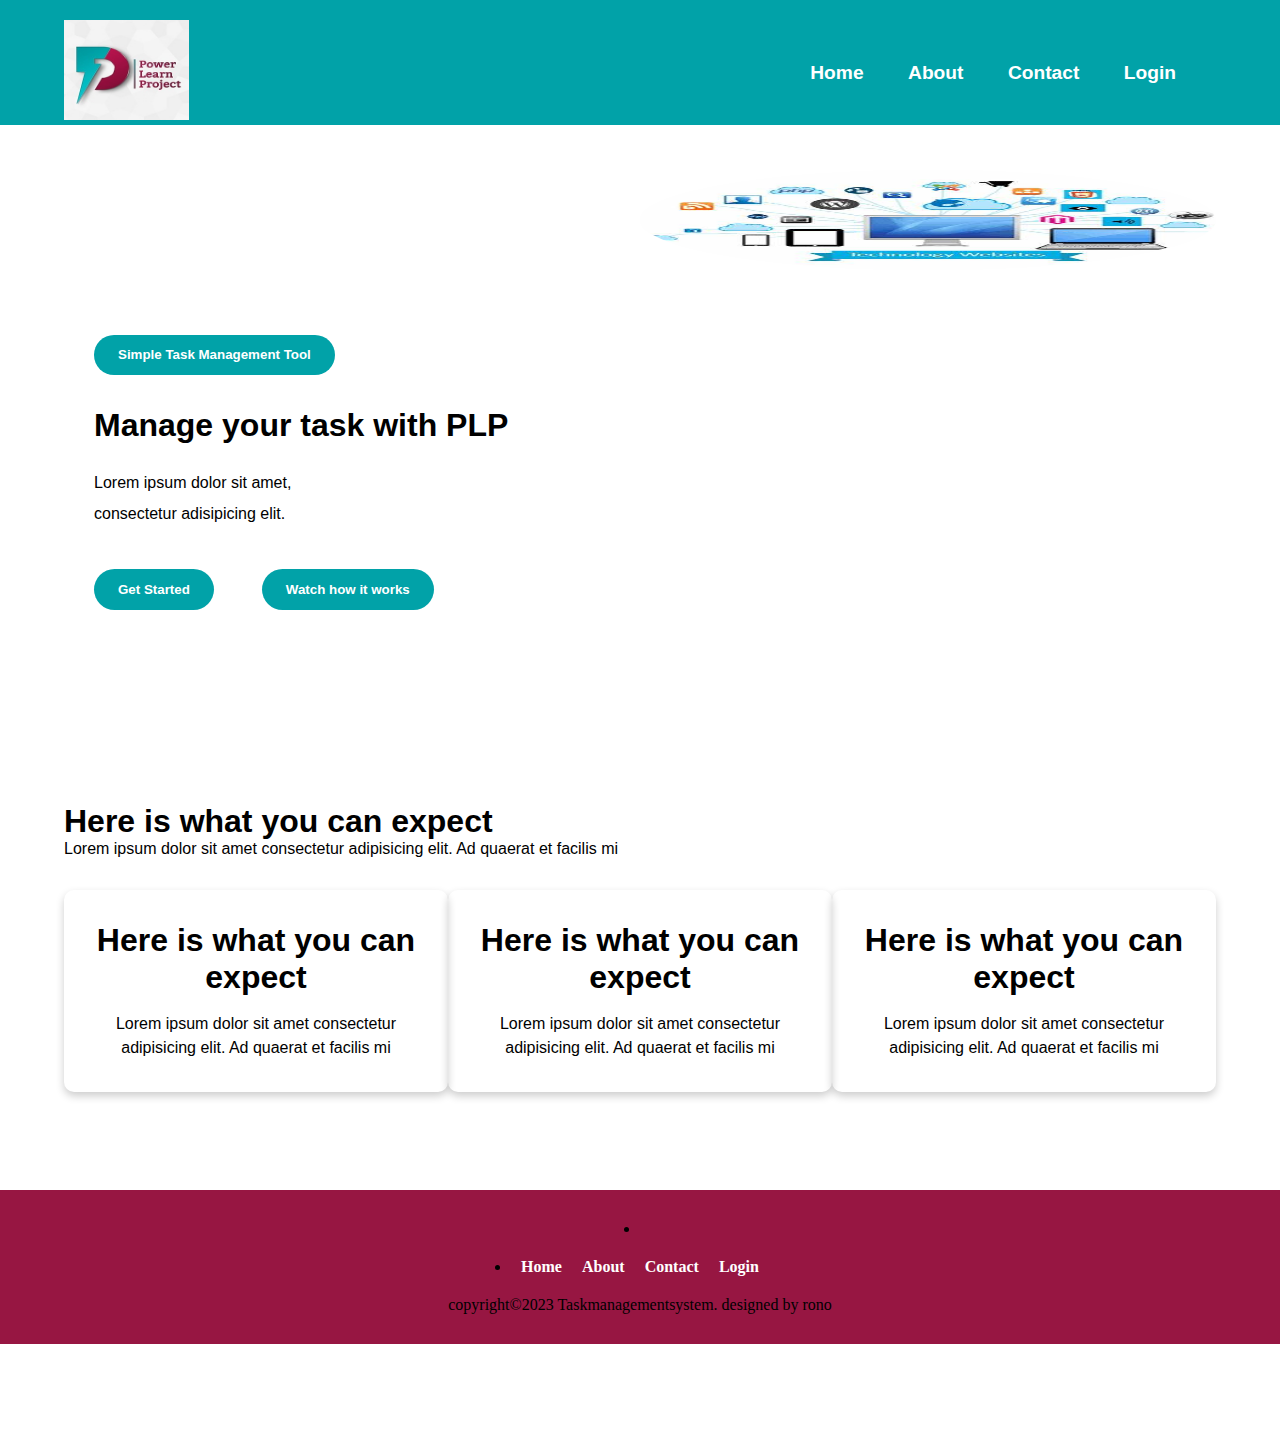
<file: index.html>
<!DOCTYPE html>
<html lang="en">
<head>
    <meta charset="UTF-8">
    <meta http-equiv="X-UA-Compatible" content="IE=edge">
    <meta name="viewport" content="width=device-width, initial-scale=1.0">
    <title>Task management system</title>
    <link rel="stylesheet" href="styles.css">
    <script src="script.js" defer></script>
</head>
<body>
    <header>
        <nav class="nav">
            <a href="index.html">
            <img src="R.jpeg" alt="Task managemnet logo">
            </a>
            <div class="hamburger">
                <span class="line"></span>
                <span class="line"></span>
                <span class="line"></span>
            </div>
            
            <div class="nav__link hide">
                <a href="index.html">Home</a>
                <a href="#">About</a>
                <a href="#">Contact</a>
                <a href="signup.html">Login</a>

            </div>
        </nav>
    </header>




    <div class = "main" >
        <div class="hero-section">
            <article class = "hero-section_left">
                <button type="button">Simple Task Management Tool</button>
                <h1>Manage your task with PLP</h1>
                <p>Lorem ipsum dolor sit amet, consectetur adisipicing elit.</p>

                <div class="get-started">
                    <a href="./signup.html">
                        <button type="button">Get Started</button>
                    </a>
                    <span class="how-works">
                    <button type="button">Watch how it works</button>
                    </span>
                </div>
            </article>
            <article class="hero-section_right">
                <img src="./images/landing page.jpeg" alt="">
            </article>

        </div>







        <div class="main-content">
            <div class="sub-title">
                <h1>Here is what you can expect</h1>
                <p>Lorem ipsum dolor sit amet consectetur adipisicing elit. Ad quaerat et facilis mi</p>
            </div>

            <section class="main-content_cards">
                <div class="card">
                    
                    <i class="fa fa-home" aria-hidden="true"></i>
                    <h1>Here is what you can expect</h1>
                    <p>Lorem ipsum dolor sit amet consectetur adipisicing elit. Ad quaerat et facilis mi</p>
                </div>
                <div class="card">
                    <!-- <i class="fa fa-mobile"></i> -->
                    <i class="fa fa-mobile" aria-hidden="true"></i>
                    <h1>Here is what you can expect</h1>
                    <p>Lorem ipsum dolor sit amet consectetur adipisicing elit. Ad quaerat et facilis mi</p>
                </div>
                <div class="card">
                    <!-- <i class="fa <i class="fa fa-envelope-open" ></i> -->
                    <i class="fa fa-envelope-open" aria-hidden="true"></i>
                    <h1>Here is what you can expect</h1>
                    <p>Lorem ipsum dolor sit amet consectetur adipisicing elit. Ad quaerat et facilis mi</p>
                </div>
            </section>
        </div>
    </div>

<!-- <footer></footer> -->
<footer class="footer">
    <ul class="social_icons">
        <!-- social media icons -->
        <li class="list">
            <a class="icon" href="#">
                <ion-icon name="logo-facebook"></ion-icon>
            </a>
        </li class="list">
            <a class="icon" href="#">
                <ion-icon name="logo-linkedin"></ion-icon>
                </ion-icon>
            </a>
        <li>
            <li class="list">
                <a class="icon" href="#">
                </ion-icon name="logo-twitter" ></ion-icon>
                </a>
            </li>
            <li class="list" >
                <a class="icon" href="#">
                </ion-icon name="logo-instagram"></ion-icon>
                </a>
            </li>

        </li>
    </ul>
    <!-- home page, about page, contact page and login page -->
    <ul class="menu" >
        <li clas="menu_icons">
            <a class="tag" href="index.html">Home</a>
        </li>
        <li class="menu_icons">
            <a class="tag" href="about.html">About</a>
        </li>
        <li class="menu_icons">
        <a class="tag" href="contact.html">Contact</a>
        </li>
        <li class="menu_icons">
        <a class="tag" href="signup.html">Login</a>
        </li>
    </ul>
    <div class="footer-bottom">
        <!-- copyright section -->
        <p>copyright&copy;2023 Taskmanagementsystem. designed by <span>rono</span> </p>

    </div>
</footer>


</body>

</html>
</file>
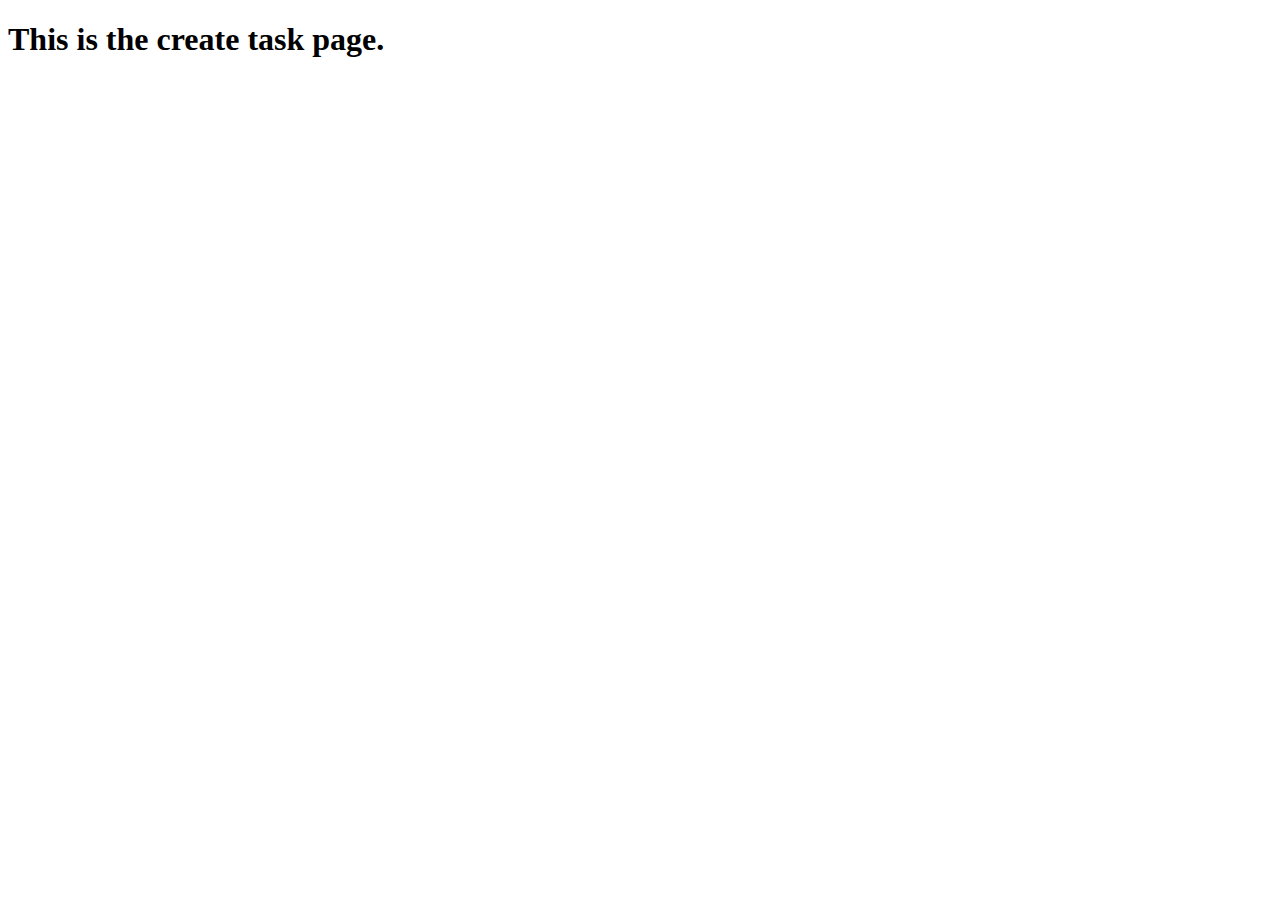
<file: createTask.html>
<!DOCTYPE html>
<html lang="en">
<head>
    <meta charset="UTF-8">
    <meta http-equiv="X-UA-Compatible" content="IE=edge">
    <meta name="viewport" content="width=device-width, initial-scale=1.0">
    <title>Create Task</title>
</head>
<body>
    <h1>This is the create task page.</h1>
</body>
</html>
</file>
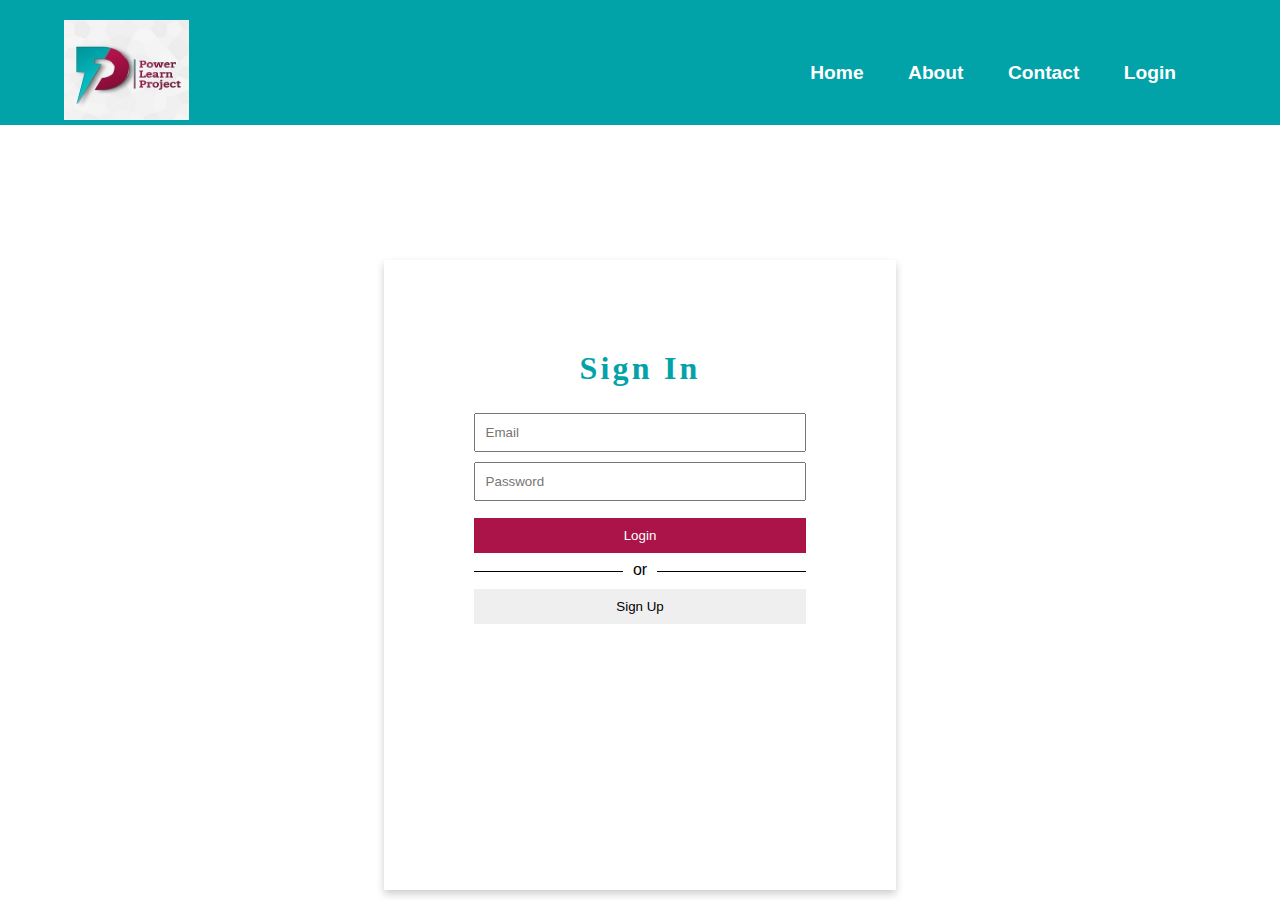
<file: signup.html>
<!DOCTYPE html>
<html lang="en">
<head>
    <meta charset="UTF-8">
    <meta http-equiv="X-UA-Compatible" content="IE=edge">
    <meta name="viewport" content="width=device-width, initial-scale=1.0">
    <link rel="stylesheet" href="signup.css">
    <link rel="stylesheet" href="styles.css">
    <script type="module" src="signup.js" defer></script>
    <title>Login / Register</title>
</head>
<body>
    
        <header>
            <nav class="nav">
                <a href="index.html">
                    <img src="R.jpeg" alt="Task managemnet logo">
                </a>
                <div class="hamburger">
                    <span class="line"></span>
                    <span class="line"></span>
                    <span class="line"></span>
                </div>
    
                <div class="nav__link hide">
                    <a href="index.html">Home</a>
                    <a href="#">About</a>
                    <a href="#">Contact</a>
                    <a href="signup.html">Login</a>
    
                </div>

            </nav>
        </header>
    
    <!-- login /  register HTML logic -->
    <div class = "login-container">
        <div id="main">
            <h1>Sign In</h1>
            <input id="email" type="text" placeholder ="Email"></input>
            <input id="password" type="password" placeholder ="Password"></input>
            <button id="submit">Login</button>
            <p><span>or</span></p>
            <button id="sign-up">Sign Up</button>
        </div>

        <div id="create-acc">
            <h1>Create an Account</h1>
            <input id="email-signup" type="email" placeholder="Email*"></input>
            <input id="confirm-email-signup" type="email" placeholder="Confirm Email*"></input>
            <input id="password-signup" type="password" placeholder="Password"></input>
            <input  id="confirm-password-signup" type="password" placeholder="Confirm Password"></input>
            <button id="create-acc-btn">Create Account</button>
            <button id="return-btn">Return to login</button>



        </div>
    </div>
     
</body>
</html>
</file>
<file: styles.css>
* {
    box-sizing: border-box;
    margin: 0;
    padding: 0;
}

body{
    font-family: sans-serif;
}

header{
    background-color: #01a2a8;
    /* padding: 1rem 2rem; */
}

a {
    text-decoration: none;
    color: white;
    font-size: 1.2rem;
    font-weight: bold;
    /* text-transform: uppercase; */
}


img{
    width: 125px;
    height: 100px;
}

/* nav styles */
.nav{
    width: 90%;
    margin: auto;
    display: flex;
    justify-content: space-between;
    align-items: center;
    padding-top: 20px;
    
}

.hamburger{
    padding-right: 20px;
    cursor: pointer;
}
.hamburger .line{
    display: block;
    width: 40px;
    height: 5px;
    margin-bottom: 10px;
    background-color: white;
}

.nav__link{
    position: fixed;
    width: 100%;
    top: 5.5rem;
    background-color: #01a2a8;
}
.nav__link a{
    display: block;
    text-align: center;
    padding: 10px 0;
    
}
.nav__link a:hover{
    color: #0c2344;
}
.hide{
    display: none;
} 
main::after{
    position:absolute;
    content: "";
    top: 0;
    left: 0;
    width: 100%;
    z-index: -1;
    filter: blur(90px);
    height: 100%;
    background:url(https://powerlearnproject.org/) no-repeat center;
    background-size: cover;
}
.hero-section{
    display: flex;
    justify-content: space-between;
    align-items: center;
    width: 90%;
    margin: auto;
    height: 70vh;
}
.hero-section_left{
    margin-left: 10px;
    margin-top: 4rem;
    border-radius: 20px;
    /* background-color: red; */
    padding: 20px;
}
.hero-section_left>button{
    background-color: #01a2a8;
    padding: 0.8rem 1.5rem;
    border-radius: 9999px;
    color: white;
    font-weight: 600;
    border: none;
}

.hero-section_left>h1{
    /* background-color: #01a2a8; */
    margin-top: 2rem;
    margin-bottom: 1.5rem;
    font-size: 2rem;
}
.hero-section_left>p{
    width: 60%;
    line-height: 1.9rem;
}

.get-started{
    margin-top: 2.5rem;
    display: flex;
    align-items: center;
    gap: 3rem;
}

.get-started>a>button,.how-works>button{
    background-color: #01a2a8;
    padding: 0.8rem 1.5rem;
    border-radius: 9999px;
    color: white;
    font-weight: 600;
    border: none;
    cursor: pointer;
}

.get-started>a>button:hover,.how-works>button:hover{
    background-color: white;
    color: #01a2a8;
    font-weight: 600;
    border: 1px solid #01a2a8;
}

.hero-section_right{
    width: 50%;
    height: 60vh;
overflow: hidden;
}

.hero-section_right img{
    width: 100%;
    border-radius: 50%;
    margin-bottom: 20px;
}

.main-content{
    width: 90%;
    margin: auto;
    margin-top: 3rem;
    margin-bottom: 3rem;
}

.main-content>h1{
    text-align: center;
    color: #01a2a8;
    font-weight: bold;
}
.main-content>p{
    text-align: center;
    margin-top: 1rem;
}

.main-content_cards{
    margin-top: 2rem;
    display: flex;
    justify-content: space-evenly;
}

.main-content_cards>div>h1{
    margin-bottom: 1rem;
    text-align: center;
}

.main-content_cards>div>p{
    margin-bottom: 1rem;
    line-height: 1.5rem;
    text-align: center;
}

.main-content_cards>div>.fa-home,.fa-mobile,.fa-envelope-open{
font-size: 2rem;
margin: auto;
color: #01a2a8;
margin-bottom: 1rem;
display: flex;
justify-content: center;
}

.card{
    padding: 1rem;
    border-radius: 10px;
    box-shadow: 0 4px 8px 0 rgba(0,0,0,0.2);
    width: auto;
    margin-bottom: 50px;
}

.card:hover{
    opacity: 0.9;
    transition: 0.3s;
    background-color: #971642;
    color: white;
}


/* Footer */
.footer{
    position: sticky;
    top: 100%;
    width: 100%;
    padding: 20px 50px;
    font-family: "open sans";
    background-color: #971642;
    display: flex;
    flex-direction: column;
    align-content: center;
    justify-content: center;
    align-items: center;
}


/* styling social media icons */
.social_icons{
    position: relative;
    align-items: center;

    align-content: center;
    display: flex;
    margin: 10px 0;
}

.list{
    list-style: none;
}

.icon{
    font-size: 2em;
    margin: 0 10px;
    color: #fff;
    transition: 0.5s;
    display: inline-block;
}

.icon:hover{
    transform: translateY(-10px);
    }

    /* styling menu icons i.e home, about contact and login */

.menu{
        position: relative;
        align-items: center;

        align-content: center;
        display: flex;
        margin: 10px;
}

.tag{
    font-size: 1em;
    margin: 0 10px;
    color: #fff;
    transition: 0.5s;
    display: flex;
}

.tag:hover{
    color: #0c2344;
}
.menu_icons{
    list-style: none;
}

.footer-bottom{
    text-align: center;
    padding: 10px 0;
    width: 100vw;
}






@media screen and (min-width: 600px){
    .nav__link{
        display: block;
        position: static;
        width: auto;
        margin-right: 20px;
        background: none;
    }
    .nav__link a{
        display: inline-block;
        padding: 15px 20px;
    }
    .hamburger{
        display: none;
    }
}
    
footer{
    margin-bottom: 90px;
}
</file>
<file: signup.css>
h1{
    margin-bottom: 8%;
    text-align: center;
    font-family: "Fredoka One", cursive;
    color: #01a2a8;
    letter-spacing: 0.1em;
}

p{
    margin-top: 5%;
    margin-bottom: 5%;
    width: 100%;
    text-align: center;
    border-bottom: 1px solid #000;
    line-height: 0.1em;
}

p span{
    background: #fff;
    padding:0 10px ;
}

input{
    margin-bottom: 3%;
}

input:last-of-type{
    margin-bottom: 0;
}

input, button{
    padding: 3%;
    width: 100%;
}

.login-container{
    background-color: white;
    padding: 7%;
    box-shadow: 0 4px 8px 0 rgba(0,0,0,0.2);
    width: 40vw;
    margin: auto;
    height: 70vh;
    margin-top: 15vh;
}

#submit, #create-acc-btn{
    background-color: #ab1449;
    color: white;
    border: none;
    margin-top: 5%;
}
button:hover{
    cursor: pointer;
    opacity: 0.8;
    transition: 0.3s;
}

#sign-up{
    border: none;
}

#create-acc{
    display: none;
    
    
}

#return-btn{
    background: none;
    color: grey;
    text-decoration: underline;
    border: none;
    margin-top: 3%;
}
</file>
